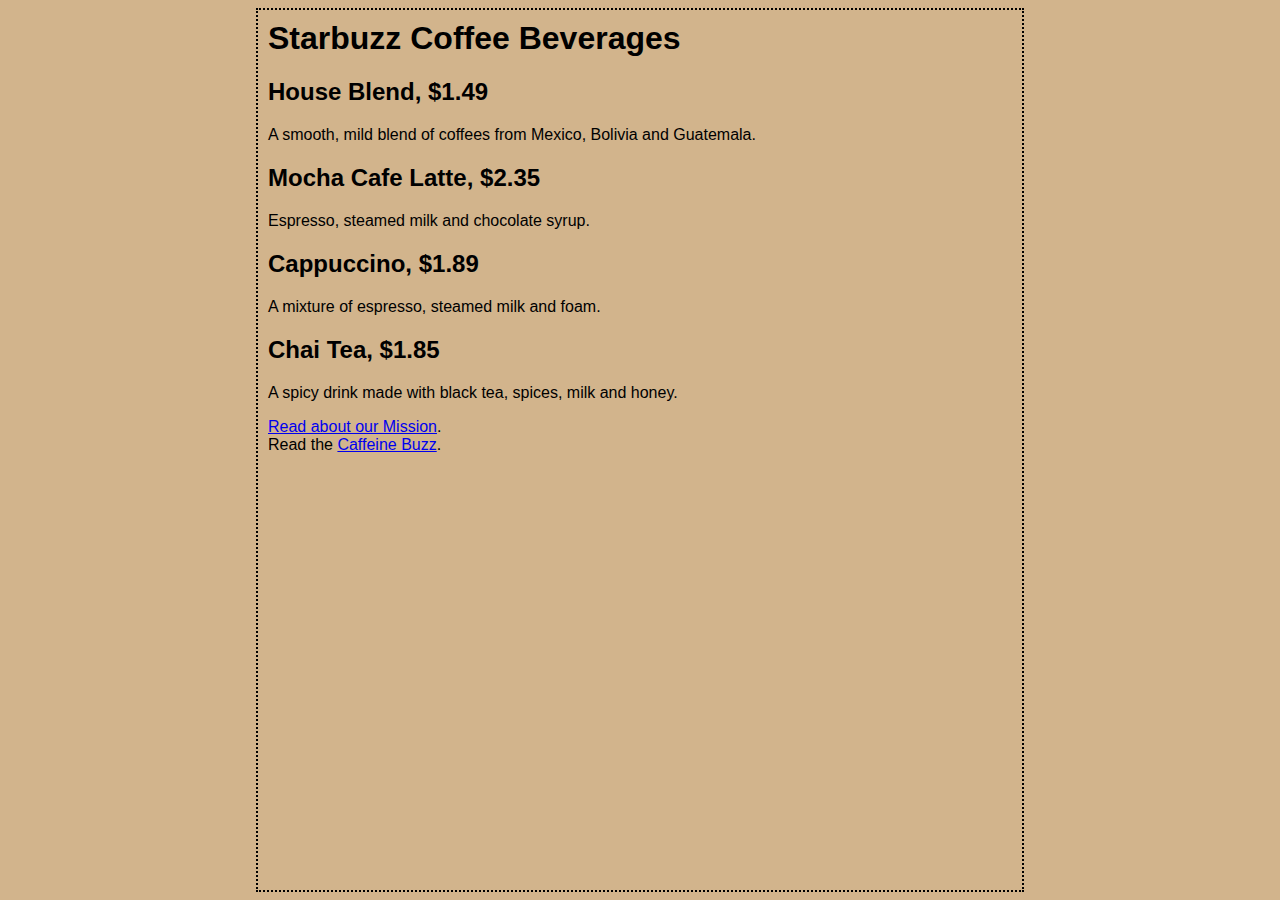
<file: chapter4/index.html>
<html>
  <head>
    <title>Starbuzz Coffee</title>
    <style type="text/css">
      body {
        background-color: #d2b48c;
        margin-left: 20%;
        margin-right: 20%;
        border: 2px dotted black;
        padding: 10px 10px 10px 10px;
        font-family: sans-serif;
      }
    </style>
  </head>

  <body>
    <h1>Starbuzz Coffee Beverages</h1>
    <h2>House Blend, $1.49</h2>
    <p>A smooth, mild blend of coffees from Mexico, 
          Bolivia and Guatemala.</p>

    <h2>Mocha Cafe Latte, $2.35</h2>
    <p>Espresso, steamed milk and chocolate syrup.</p>

    <h2>Cappuccino, $1.89</h2>
    <p>A mixture of espresso, steamed milk and foam.</p>

    <h2 id="chai">Chai Tea, $1.85</h2>
    <p>A spicy drink made with black tea, spices, 
           milk and honey.</p>

	<p>
		<a href="mission.html">Read about our Mission</a>.
		<br>
		Read the <a target="_blank" href="http://wickedlysmart.com/buzz/#Coffee"
		            title="Read all about caffeine on the Buzz">Caffeine Buzz</a>.
	</p>
  </body>
</html>
</file>
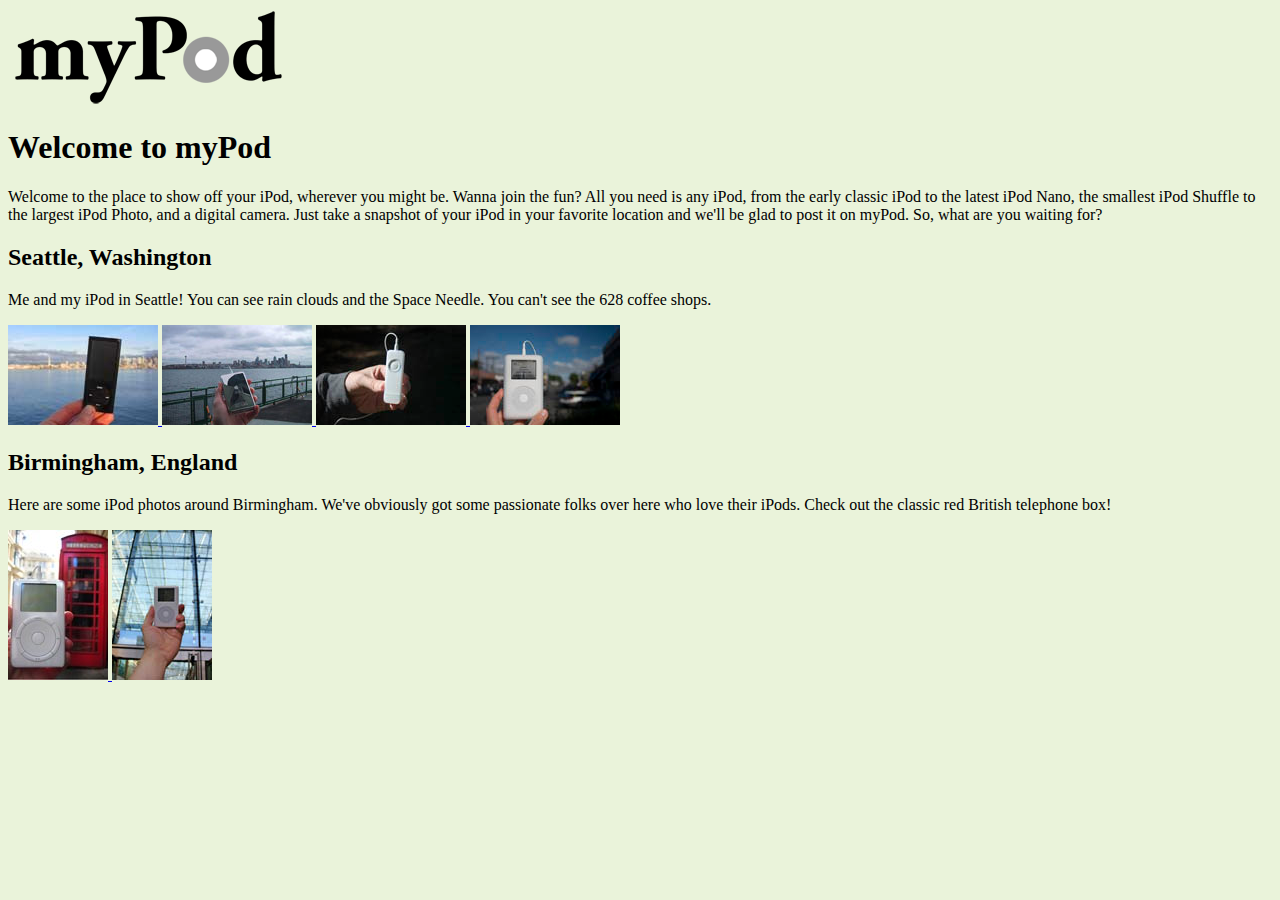
<file: chapter5/index.html>
<html>

<head>
    <title>myPod</title>
    <style type="text/css">
        body {
            background-color: #eaf3da;
        }
    </style>
</head>

<body>

    <p>
        <img src="logo/mypod.png" alt="myPod logo" >
    </p>

    <h1>Welcome to myPod</h1>
    <p>
        Welcome to the place to show off your iPod, wherever you might be.
        Wanna join the fun? All you need is any iPod, from the early classic
        iPod to the latest iPod Nano, the smallest iPod Shuffle to the largest
        iPod Photo, and a digital camera. Just take a snapshot of your iPod in
        your favorite location and we'll be glad to post it on myPod. So, what
        are you waiting for?
    </p>

    <h2>Seattle, Washington</h2>
    <p>
        Me and my iPod in Seattle! You can see rain clouds and the
        Space Needle. You can't see the 628 coffee shops.
    </p>
    <p>
        <a href="html/seattle_video_med.html">
            <img src="./thumbnails/seattle_video_med.jpg" alt="My video iPod in Seattle, WA">
        </a>
        <a href="html/seattle_classic.html">
            <img src="thumbnails/seattle_classic.jpg" alt="A classic iPod in Seattle, WA">
        </a>
        <a href="html/seattle_shuffle.html">
            <img src="thumbnails/seattle_shuffle.jpg" alt="A iPod Shuffle in Seattle, WA">
        </a>
        <a href="html/seattle_downtown.html">
            <img src="thumbnails/seattle_downtown.jpg" alt="An iPod in downtown Seattle, WA">
        </a>
    </p>

    <h2>Birmingham, England</h2>
    <p>
        Here are some iPod photos around Birmingham. We've obviously got some
        passionate folks over here who love their iPods. Check out the classic
        red British telephone box!
    </p>

    <p>
        <a href="html/britain.html">
            <img src="thumbnails/britain.jpg" alt="An iPod in Birmingham at a telephone box">
        </a>
        <a href="html/applestore.html">
            <img src="thumbnails/applestore.jpg" alt="An iPod at the Birmingham Apple store">
        </a>
    </p>

</body>

</html>
</file>
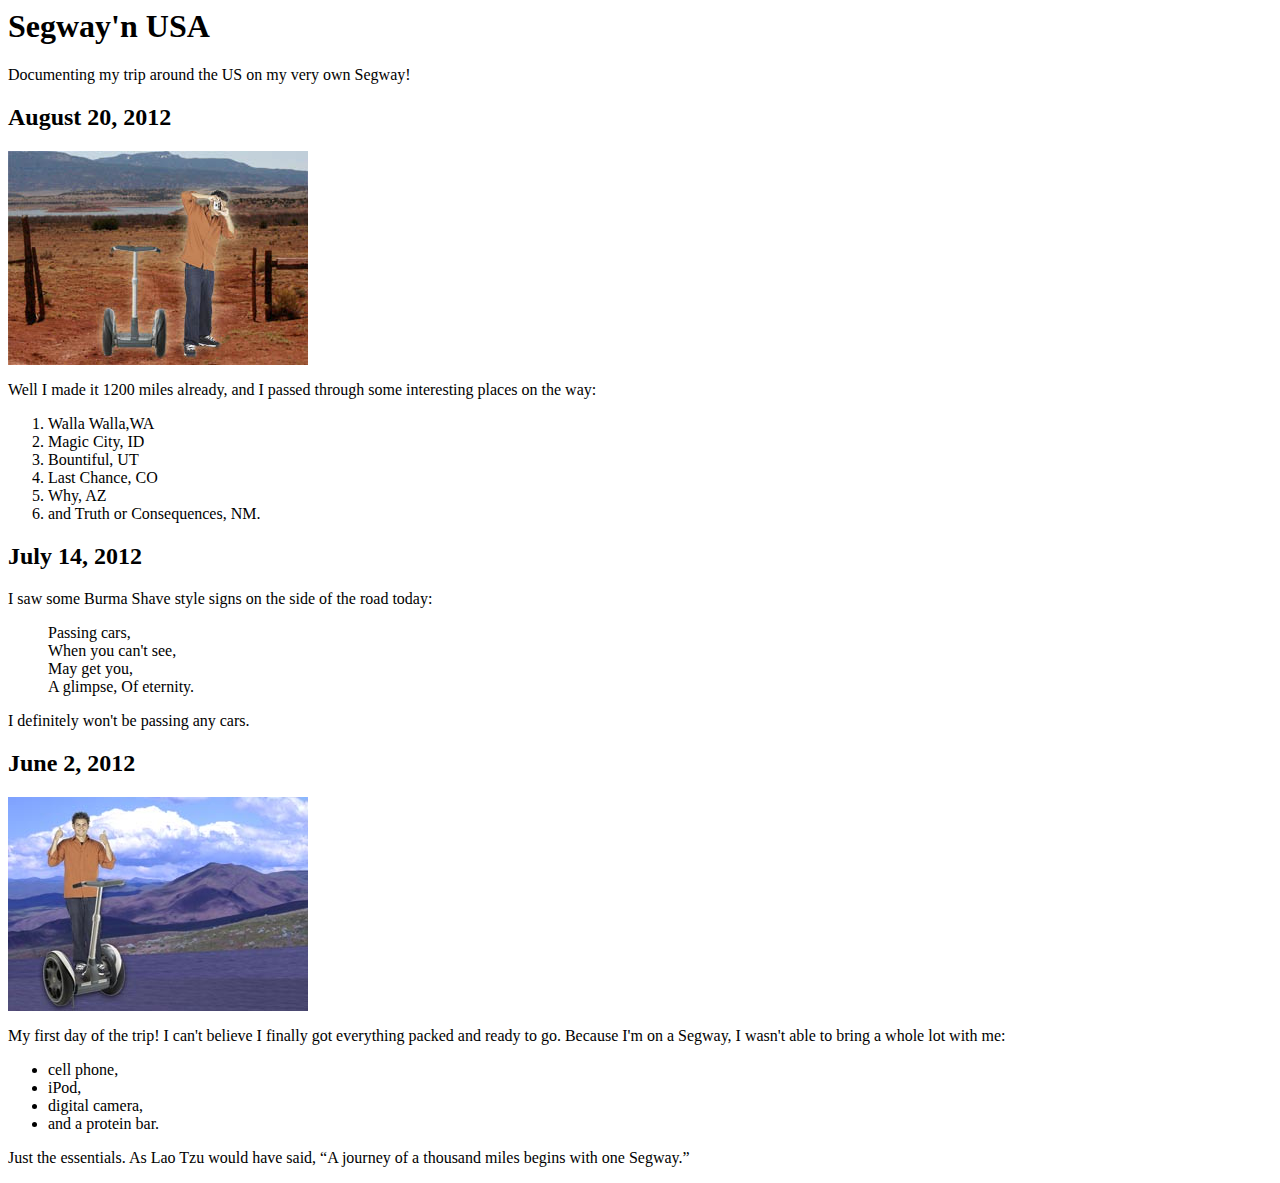
<file: journal.html>
<html>

<head>
    <title>Segway'n USA</title>
</head>

<body>

    <h1>Segway'n USA</h1>
    <p>
        Documenting my trip around the US on my very own Segway!
    </p>

    <h2>August 20, 2012</h2>
    <img src="images/segway2.jpg">
    <p>
        Well I made it 1200 miles already, and I passed
        through some interesting places on the way:
    </p>
    <ol>
        <li>Walla Walla,WA</li>
        <li>Magic City, ID</li>
        <li>Bountiful, UT</li>
        <li>Last Chance, CO</li>
        <li>Why, AZ</li>
        <li>and Truth or Consequences, NM.</li>
    </ol>

    <h2>July 14, 2012</h2>
    <p>
        I saw some Burma Shave style signs on the side of the
        road today:
    </p>
    <blockquote>
        Passing cars,<br>
        When you can't see,<br>
        May get you,<br>
        A glimpse,
        Of eternity.<br>
    </blockquote>
    <p>
        I definitely won't be passing
        any cars.
    </p>

    <h2>June 2, 2012</h2>
    <img src="images/segway1.jpg">
    <p>
        My first day of the trip! I can't believe I finally got
        everything packed and ready to go. Because I'm on a Segway,
        I wasn't able to bring a whole lot with me: 
    </p>
    <ul>
        <li>cell phone,</li>
        <li>iPod,</li>
        <li>digital camera,</li>
        <li>and a protein bar.</li>

    </ul>       
<p>
        Just the essentials. As
        Lao Tzu would have said, <q>A journey of a thousand miles begins
        with one Segway.</q>
    </p>        
</body>
</file>
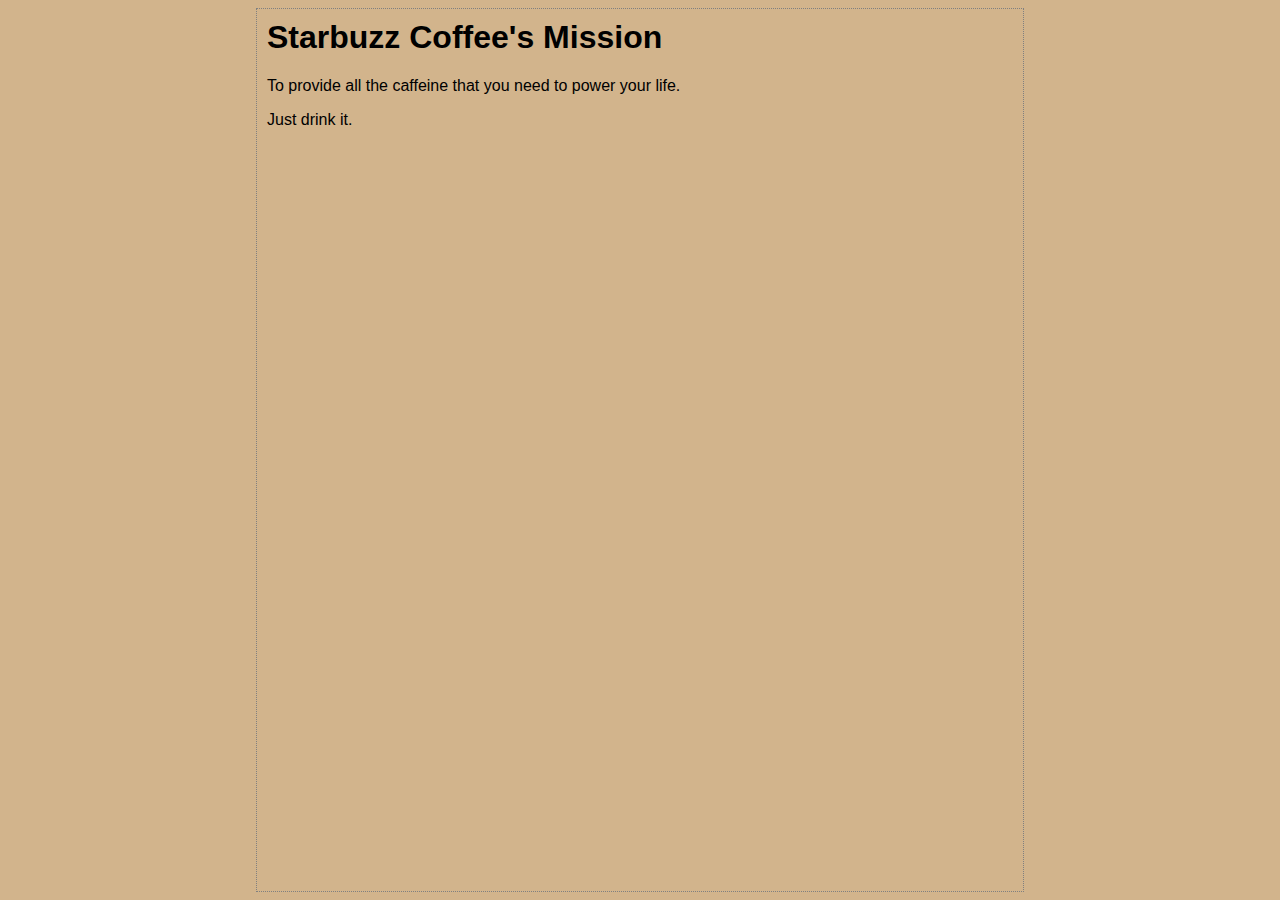
<file: chapter4/mission.html>
<html>
  <head>
    <title>Starbuzz Coffee's Mission</title>
    <style type="text/css">
      body {
        background-color: #d2b48c;
        margin-left: 20%;
        margin-right: 20%;
        border: 1px dotted gray;
        padding: 10px 10px 10px 10px;
        font-family: sans-serif;
      }
    </style>
  </head>
  <body>
    <h1>Starbuzz Coffee's Mission</h1>
    <p>To provide all the caffeine that you need to power your life.</p>
    <p>Just drink it.</p>
  </body>
</html>
</file>
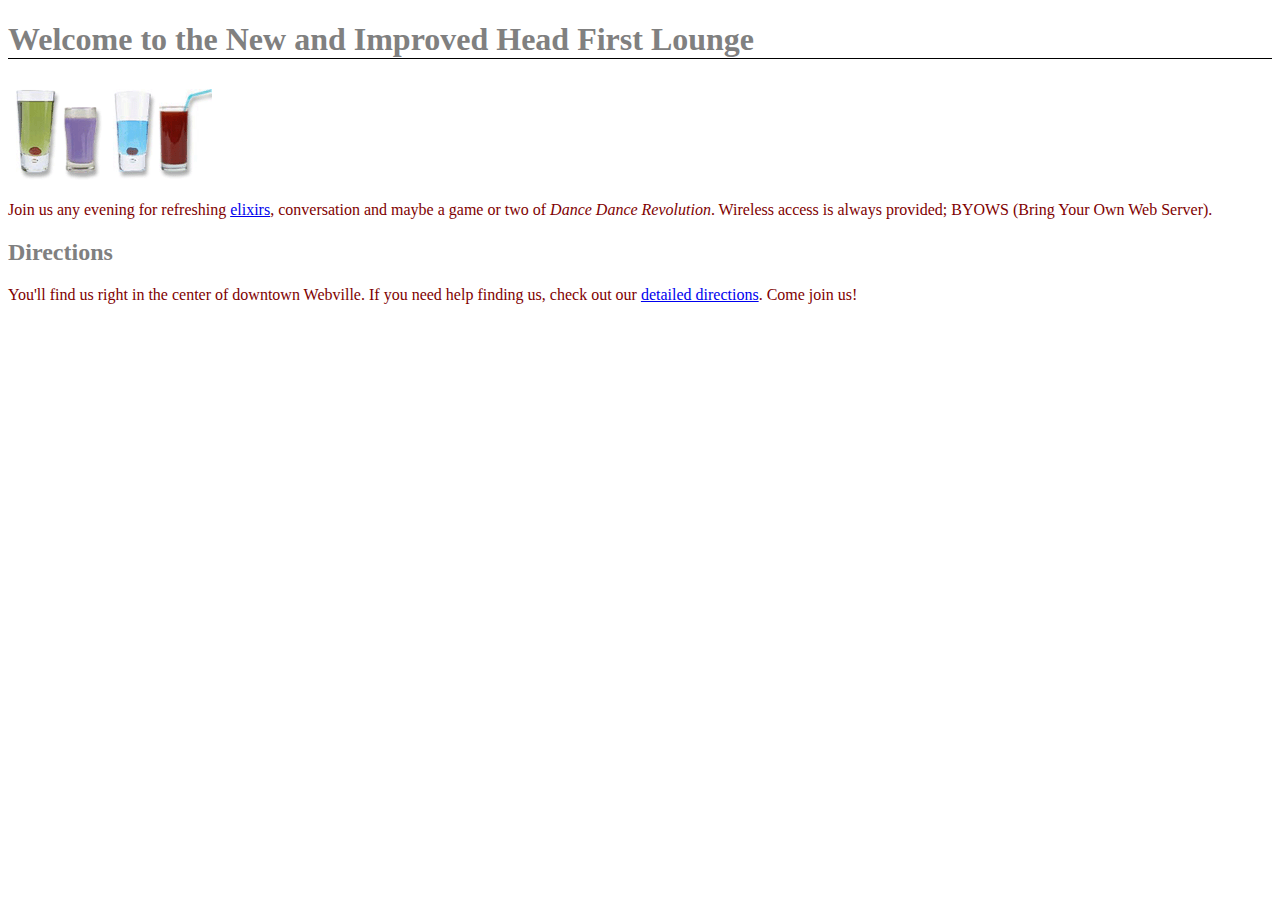
<file: chapter7/lounge-complete.html>
<!doctype html>
<html>
  <head>
    <meta charset="utf-8">
    <title>Head First Lounge</title>
	<link type="text/css" rel="stylesheet" href="lounge.css">
  </head>
  <body>
    <h1>Welcome to the New and Improved Head First Lounge</h1>
	<p>
    	<img src="images/drinks.gif" alt="Drinks">
	</p>
    <p>
      Join us any evening for refreshing 
      <a href="beverages/elixir.html">elixirs</a>, 
      conversation and maybe a game or two of 
      <em>Dance Dance Revolution</em>.  
      Wireless access is always provided;  
      BYOWS (Bring Your Own Web Server).
    </p>
    <h2>Directions</h2>
    <p>
      You'll find us right in the center 
      of downtown Webville.  If you need help finding
      us, check out our 
      <a href="about/directions.html">detailed directions</a>. 
      Come join us!
    </p>
  </body>
</html>
</file>
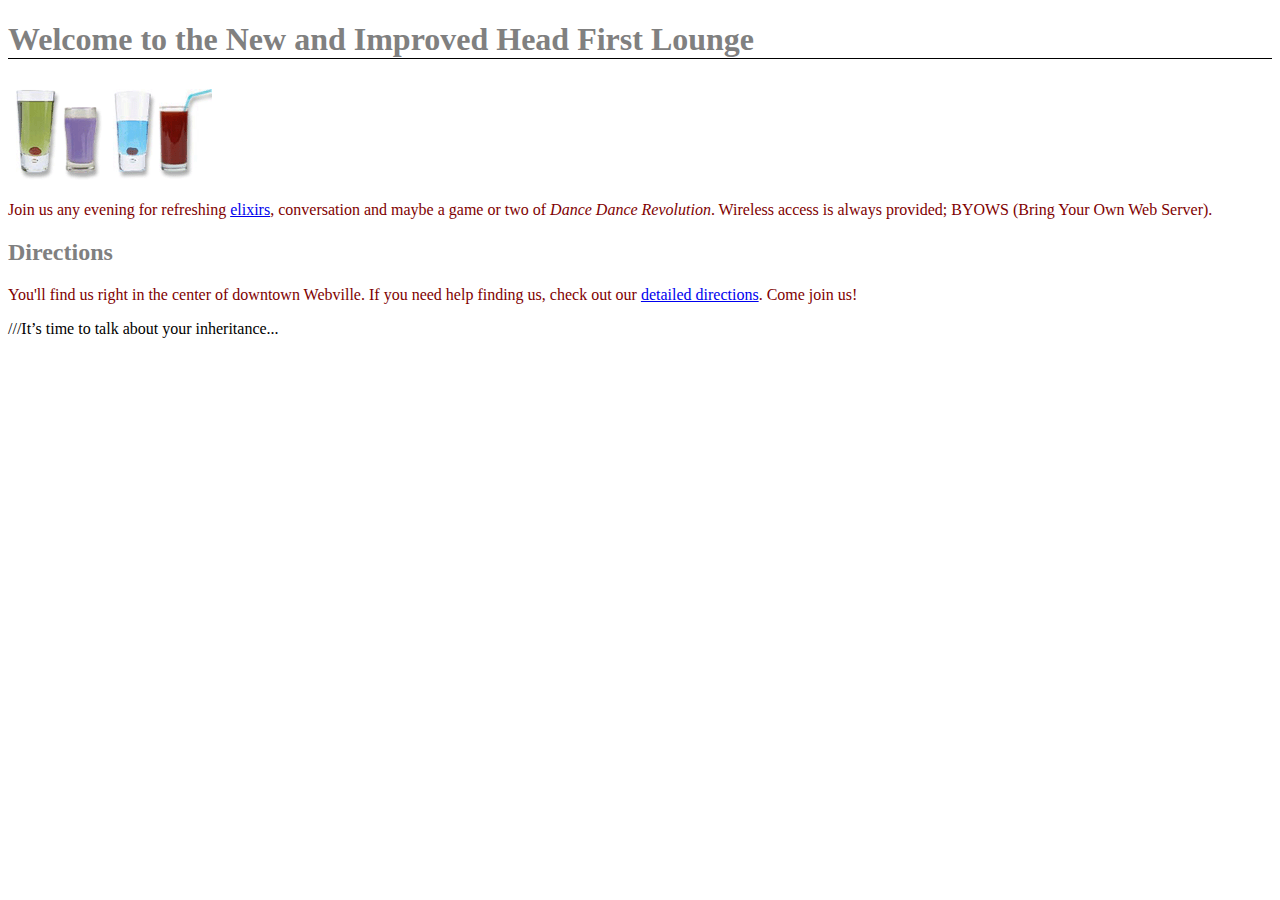
<file: chapter7/lounge.html>
<!doctype html>
<html>

<head>
  <meta charset="utf-8">
  <title>Head First Lounge</title>
  <link type="text/css" rel="stylesheet" href="lounge.css">
</head>

<body>
  <h1>Welcome to the New and Improved Head First Lounge</h1>
  <p>
    <img src="images/drinks.gif" alt="Drinks">
  </p>
  <p>
    Join us any evening for refreshing
    <a href="beverages/elixir.html">elixirs</a>,
    conversation and maybe a game or two of
    <em>Dance Dance Revolution</em>.
    Wireless access is always provided;
    BYOWS (Bring Your Own Web Server).
  </p>
  <h2>Directions</h2>
  <p>
    You'll find us right in the center
    of downtown Webville. If you need help finding
    us, check out our
    <a href="about/directions.html">detailed directions</a>.
    Come join us!
  </p>
</body>

</html>







///It’s time to talk about your inheritance...
</file>
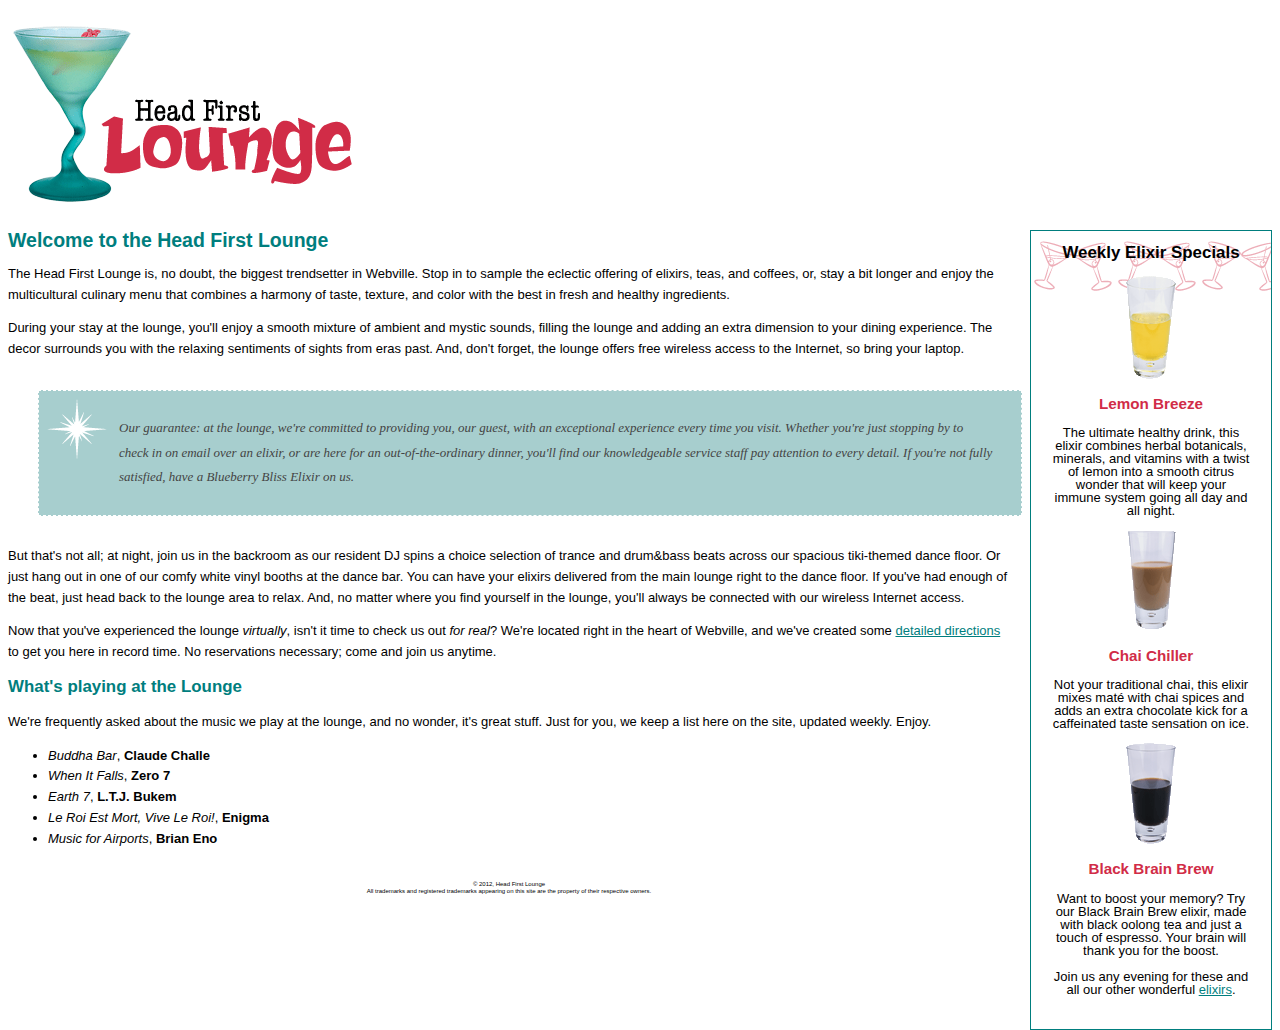
<file: chapter10/lounge-complete/lounge.html>
<!DOCTYPE html>
<html> 
  <head>
    <meta charset="utf-8">
    <title>Head First Lounge</title>
    <link type="text/css" rel="stylesheet" href="lounge.css">
  </head>
  <body>
    <p><img src="images/logo.gif" alt="Head First Lounge"></p>
    <div id="elixirs">
      <h2>Weekly Elixir Specials</h2>
      <p>
        <img src="images/yellow.gif" alt="Lemon Breeze Elixir">
      </p>
      <h3>Lemon Breeze</h3>
      <p>
        The ultimate healthy drink, this elixir combines
        herbal botanicals, minerals, and vitamins with
        a twist of lemon into a smooth citrus wonder
        that will keep your immune system going all
        day and all night.
      </p>

      <p>
        <img src="images/chai.gif" alt="Chai Chiller Elixir">
      </p>
      <h3>Chai Chiller</h3>
      <p>
        Not your traditional chai, this elixir mixes mat&eacute;
        with chai spices and adds an extra chocolate kick for
        a caffeinated taste sensation on ice.
      </p>

      <p>
        <img src="images/black.gif" alt="Black Brain Brew Elixir">
      </p>
      <h3>Black Brain Brew</h3>
      <p>
        Want to boost your memory?  Try our Black Brain Brew
        elixir, made with black oolong tea and just a touch
        of espresso.  Your brain will thank you for the boost.
      </p>

      <p>
        Join us any evening for these and all our 
        other wonderful 
        <a href="beverages/elixir.html" 
           title="Head First Lounge Elixirs">elixirs</a>.
      </p>
    </div>

    <h1>Welcome to the Head First Lounge</h1>
    <p>
      The Head First Lounge is, no doubt, the biggest trendsetter in Webville. 
      Stop in to sample the eclectic offering of elixirs, teas, and coffees,
      or, stay a bit longer and enjoy the multicultural culinary menu that 
      combines a harmony of taste, texture, and color with the best in fresh
      and healthy ingredients.  
    </p>

    <p>
      During your stay at the lounge, you'll enjoy a smooth mixture of 
      ambient and mystic sounds, filling the lounge and adding an extra dimension 
      to your dining experience. The decor surrounds you with the relaxing sentiments 
      of sights from eras past. And, don't forget, the lounge offers free wireless 
      access to the Internet, so bring your laptop.  
    </p>

    <p id="guarantee">
      Our guarantee: at the lounge, we're committed to providing you, 
      our guest, with an exceptional experience every time you visit. 
      Whether you're just stopping by to check in on email over an 
      elixir, or are here for an out-of-the-ordinary dinner, you'll 
      find our knowledgeable service staff pay attention to every detail. 
      If you're not fully satisfied, have a Blueberry Bliss Elixir on us.
    </p>

    <p>
      But that's not all; at night, join us in the backroom as our resident 
      DJ spins a choice selection of trance and drum&amp;bass beats across 
      our spacious tiki-themed dance floor. Or just hang out in one of our 
      comfy white vinyl booths at the dance bar. You can have your elixirs 
      delivered from the main lounge right to the dance floor. If you've 
      had enough of the beat, just head back to the lounge area to relax.
      And, no matter where you find yourself in the lounge, you'll always be 
      connected with our wireless Internet access.
    </p>

    <p>
      Now that you've experienced the lounge <em>virtually</em>, isn't 
      it time to check us out <em>for real</em>? We're located right
      in the heart of Webville, and we've created some 
      <a href="about/directions.html"
         title="Detailed Directions to the Lounge">detailed directions</a>	
      to get you here in record time. No reservations necessary; 
      come and join us anytime.
    </p>

    <h2>What's playing at the Lounge</h2>
    <p>
      We're frequently asked about the music we play at the lounge, and no wonder, 
      it's great stuff. Just for you, we keep a list here on the site, updated weekly. 
      Enjoy.
    </p>
    <ul>
      <li><span class="cd">Buddha Bar</span>, <span class="artist">Claude Challe</span></li>
      <li><span class="cd">When It Falls</span>, <span class="artist">Zero 7</span></li>
      <li><span class="cd">Earth 7</span>, <span class="artist">L.T.J. Bukem</span></li>
      <li><span class="cd">Le Roi Est Mort, Vive Le Roi!</span>, <span class="artist">Enigma</span></li>
      <li><span class="cd">Music for Airports</span>, <span class="artist">Brian Eno</span></li>
    </ul>

    <div id="footer">
      <small>
        &copy; 2012, Head First Lounge<br>
        All trademarks and registered trademarks appearing on this site are 
        the property of their respective owners.
      </small>
    </div>
  </body>
</html>
</file>
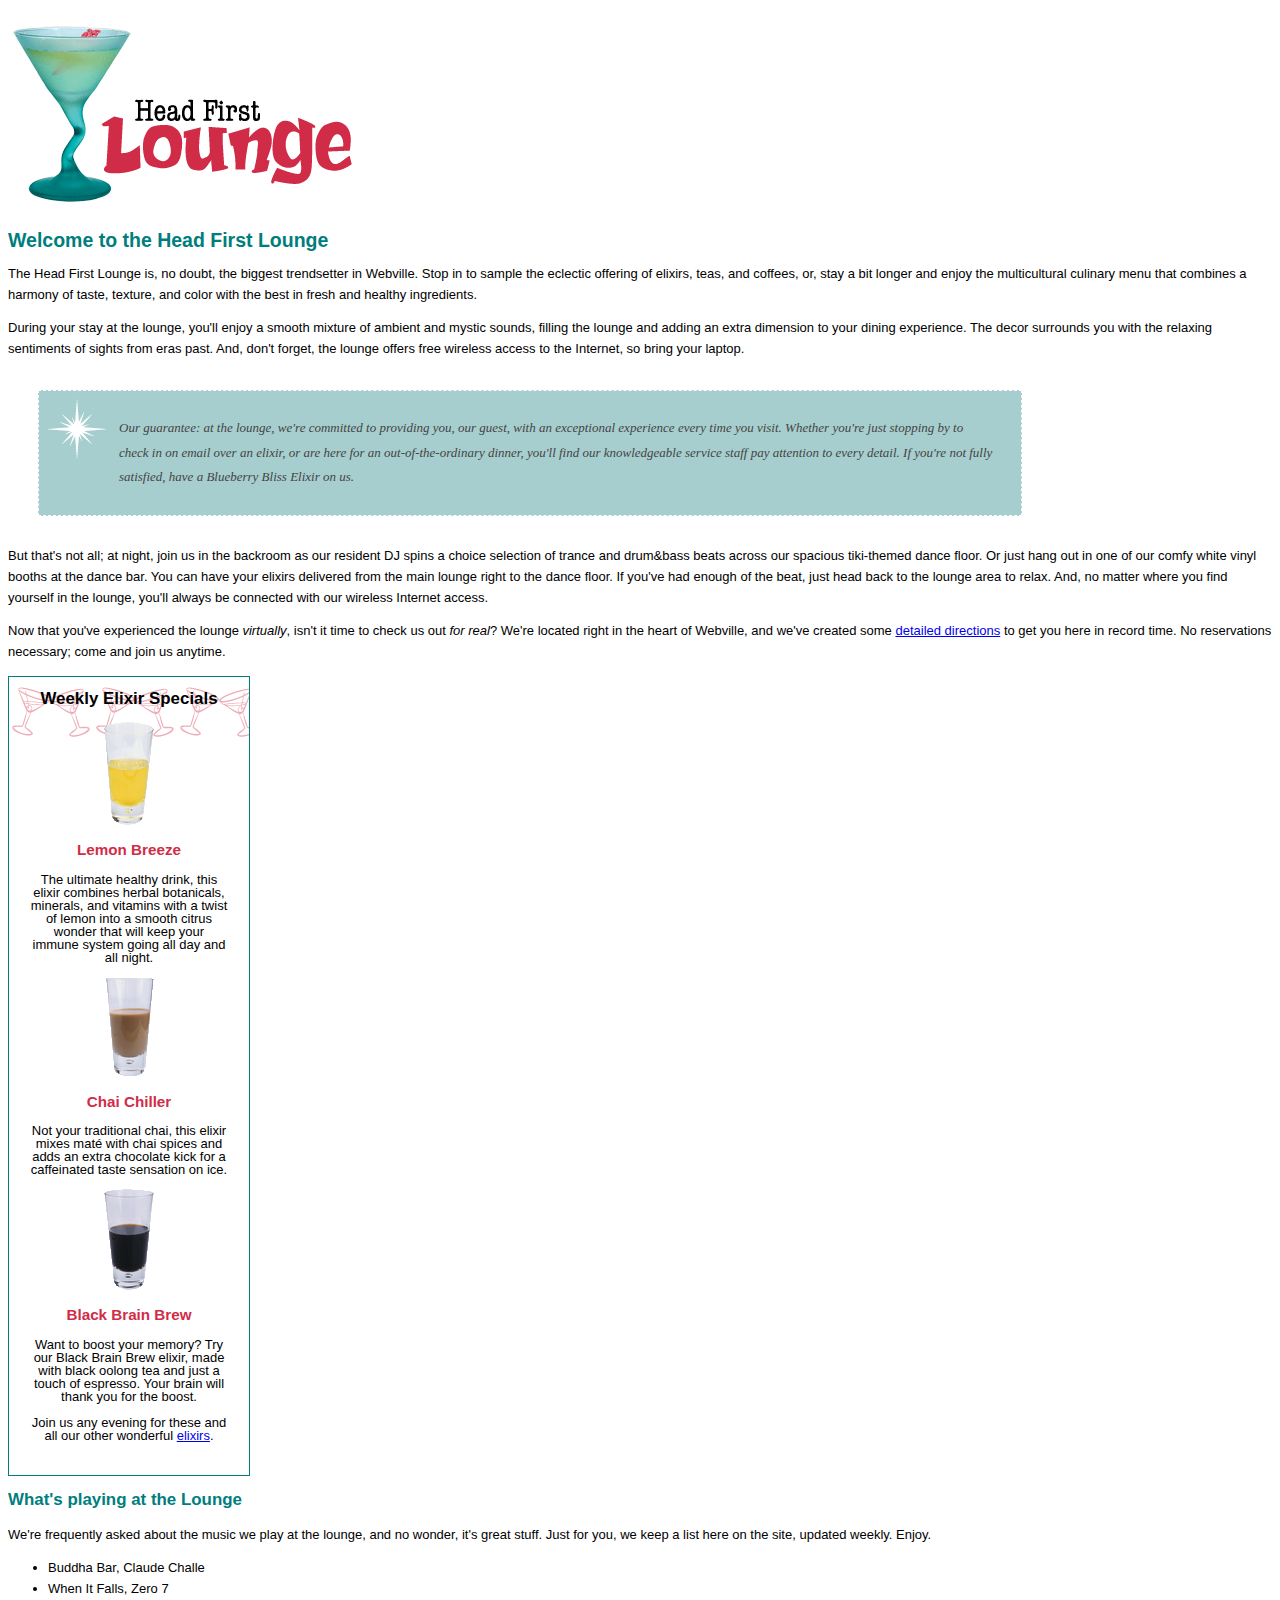
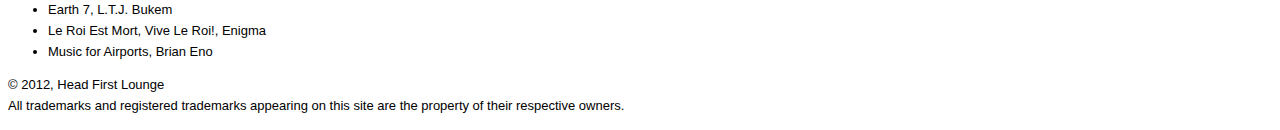
<file: chapter10/lounge/lounge.html>
<!DOCTYPE html>
<html>

<head>
  <meta charset="utf-8">
  <title>Head First Lounge</title>
  <link type="text/css" rel="stylesheet" href="lounge.css" media="screen">
</head>

<body>
  <p><img src="images/logo.gif" alt="Head First Lounge"></p>
  <h1>Welcome to the Head First Lounge</h1>
  <p>
    The Head First Lounge is, no doubt, the biggest trendsetter in Webville.
    Stop in to sample the eclectic offering of elixirs, teas, and coffees,
    or, stay a bit longer and enjoy the multicultural culinary menu that
    combines a harmony of taste, texture, and color with the best in fresh
    and healthy ingredients.
  </p>

  <p>
    During your stay at the lounge, you'll enjoy a smooth mixture of
    ambient and mystic sounds, filling the lounge and adding an extra dimension
    to your dining experience. The decor surrounds you with the relaxing sentiments
    of sights from eras past. And, don't forget, the lounge offers free wireless
    access to the Internet, so bring your laptop.
  </p>

  <p id="guarantee">
    Our guarantee: at the lounge, we're committed to providing you,
    our guest, with an exceptional experience every time you visit.
    Whether you're just stopping by to check in on email over an
    elixir, or are here for an out-of-the-ordinary dinner, you'll
    find our knowledgeable service staff pay attention to every detail.
    If you're not fully satisfied, have a Blueberry Bliss Elixir on us.
  </p>

  <p>
    But that's not all; at night, join us in the backroom as our resident
    DJ spins a choice selection of trance and drum&amp;bass beats across
    our spacious tiki-themed dance floor. Or just hang out in one of our
    comfy white vinyl booths at the dance bar. You can have your elixirs
    delivered from the main lounge right to the dance floor. If you've
    had enough of the beat, just head back to the lounge area to relax.
    And, no matter where you find yourself in the lounge, you'll always be
    connected with our wireless Internet access.
  </p>

  <p>
    Now that you've experienced the lounge <em>virtually</em>, isn't
    it time to check us out <em>for real</em>? We're located right
    in the heart of Webville, and we've created some
    <a href="about/directions.html" title="Detailed Directions to the Lounge">detailed directions</a>
    to get you here in record time. No reservations necessary;
    come and join us anytime.
  </p>

  <div id="elixirs">


    <h2>Weekly Elixir Specials</h2>
    <p>
      <img src="images/yellow.gif" alt="Lemon Breeze Elixir">
    </p>
    <h3>Lemon Breeze</h3>
    <p>
      The ultimate healthy drink, this elixir combines
      herbal botanicals, minerals, and vitamins with
      a twist of lemon into a smooth citrus wonder
      that will keep your immune system going all
      day and all night.
    </p>

    <p>
      <img src="images/chai.gif" alt="Chai Chiller Elixir">
    </p>
    <h3>Chai Chiller</h3>
    <p>
      Not your traditional chai, this elixir mixes mat&eacute;
      with chai spices and adds an extra chocolate kick for
      a caffeinated taste sensation on ice.
    </p>

    <p>
      <img src="images/black.gif" alt="Black Brain Brew Elixir">
    </p>
    <h3>Black Brain Brew</h3>
    <p>
      Want to boost your memory? Try our Black Brain Brew
      elixir, made with black oolong tea and just a touch
      of espresso. Your brain will thank you for the boost.
    </p>

    <p>
      Join us any evening for these and all our
      other wonderful
      <a href="beverages/elixir.html" title="Head First Lounge Elixirs">elixirs</a>.
    </p>
  </div>
  <h2>What's playing at the Lounge</h2>
  <p>
    We're frequently asked about the music we play at the lounge, and no wonder,
    it's great stuff. Just for you, we keep a list here on the site, updated weekly.
    Enjoy.
  </p>
  <ul>
    <li>Buddha Bar, Claude Challe</li>
    <li>When It Falls, Zero 7</li>
    <li>Earth 7, L.T.J. Bukem</li>
    <li>Le Roi Est Mort, Vive Le Roi!, Enigma</li>
    <li>Music for Airports, Brian Eno</li>
  </ul>

  <p id="footer">
    &copy; 2012, Head First Lounge<br>
    All trademarks and registered trademarks appearing on this site are
    the property of their respective owners.
  </p>
</body>

</html>
</file>
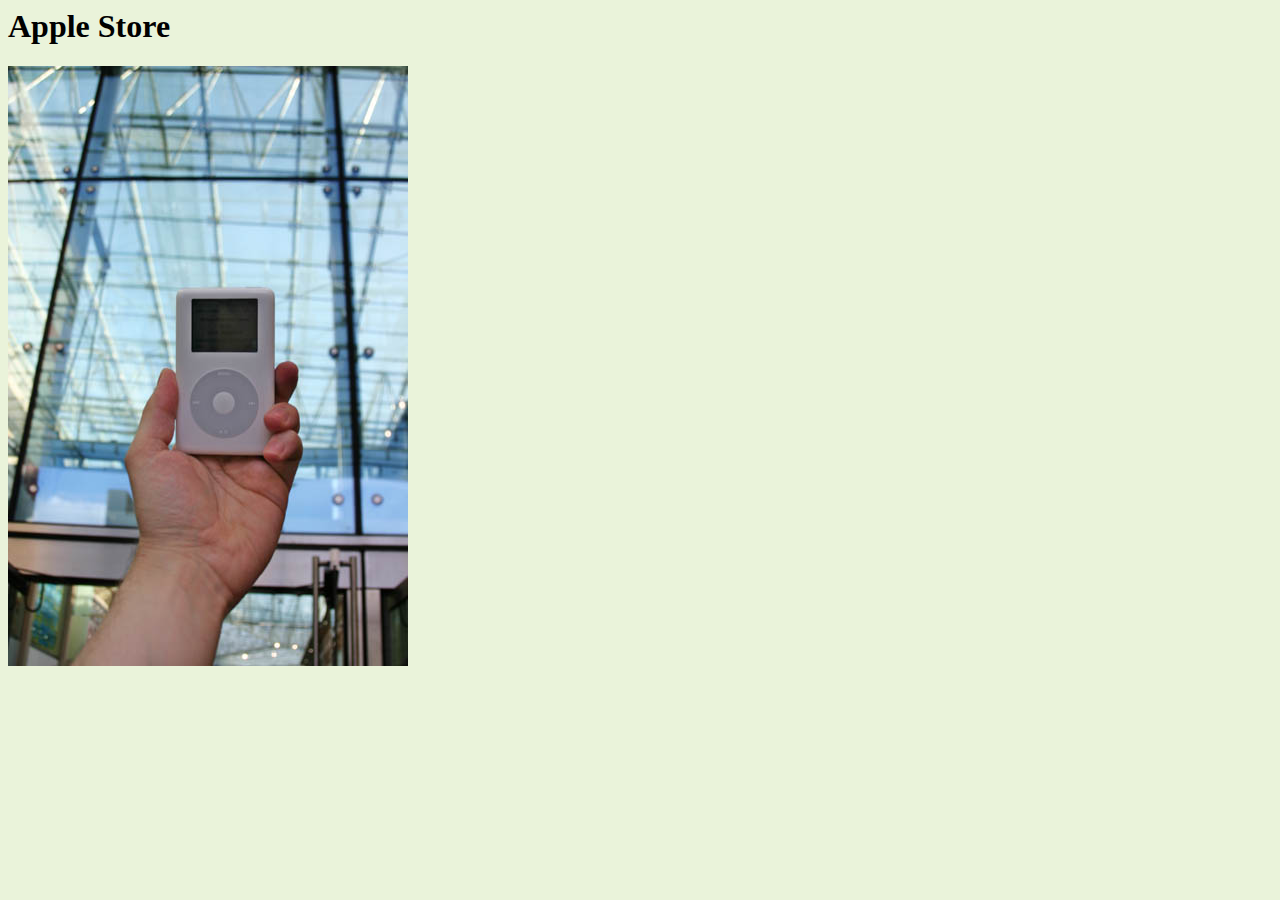
<file: chapter5/html/applestore.html>
<html>
  <head>
    <title>myPod: Apple Store</title>
    <style type="text/css"> body { background-color: #eaf3da; } </style>
  </head>
  <body>
    <h1>Apple Store</h1>
    <p>
      <img src="../photos/applestore.jpg" alt="An iPod at the Birmingham Apple store">
    </p>
 </body>
</html>
</file>
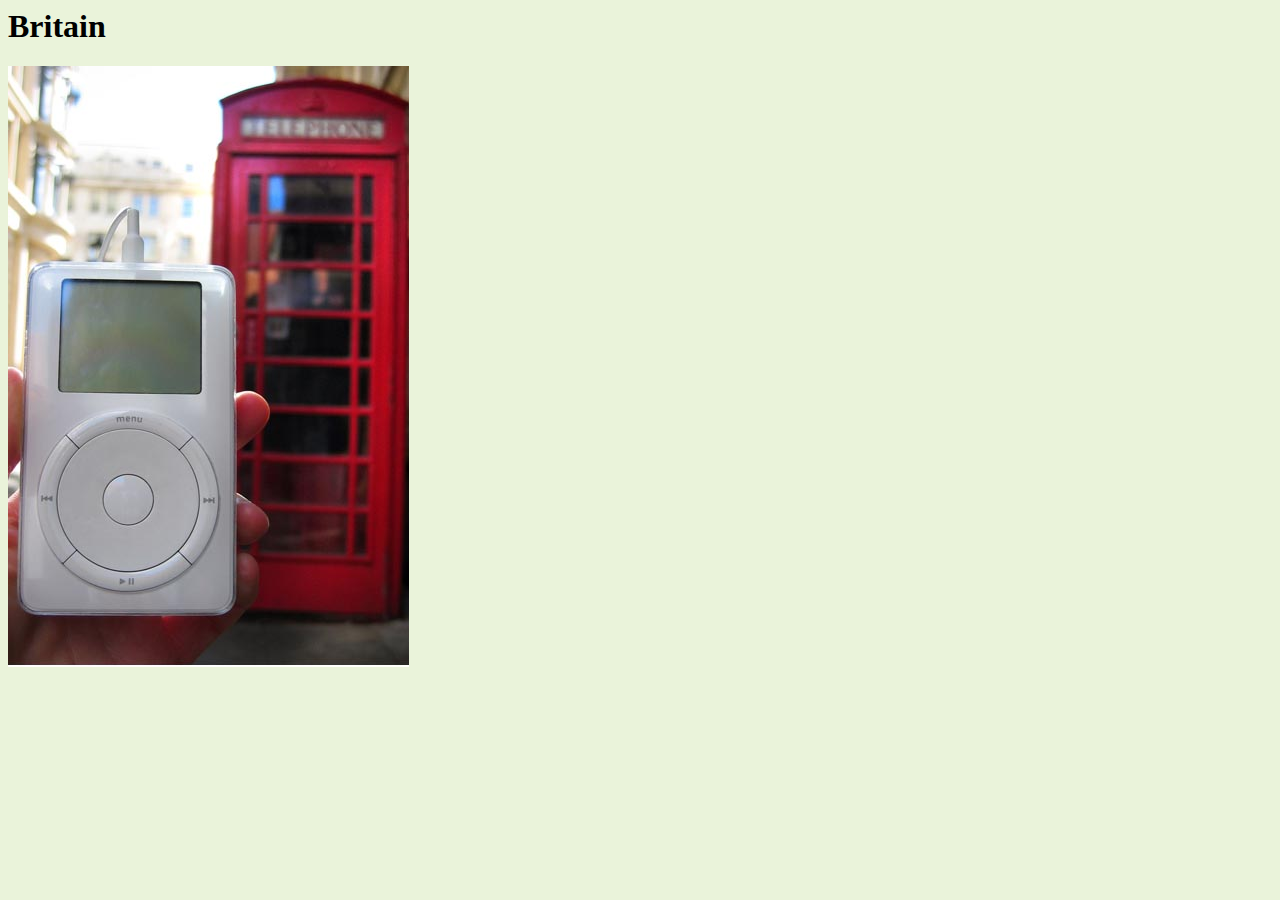
<file: chapter5/html/britain.html>
<html>
  <head>
    <title>myPod: Britain</title>
    <style type="text/css"> body { background-color: #eaf3da; } </style>
  </head>
  <body>
    <h1>Britain</h1>
    <p>
      <img src="../photos/britain.jpg" alt="An iPod in Birmingham at a telephone box">
    </p>
 </body>
</html>
</file>
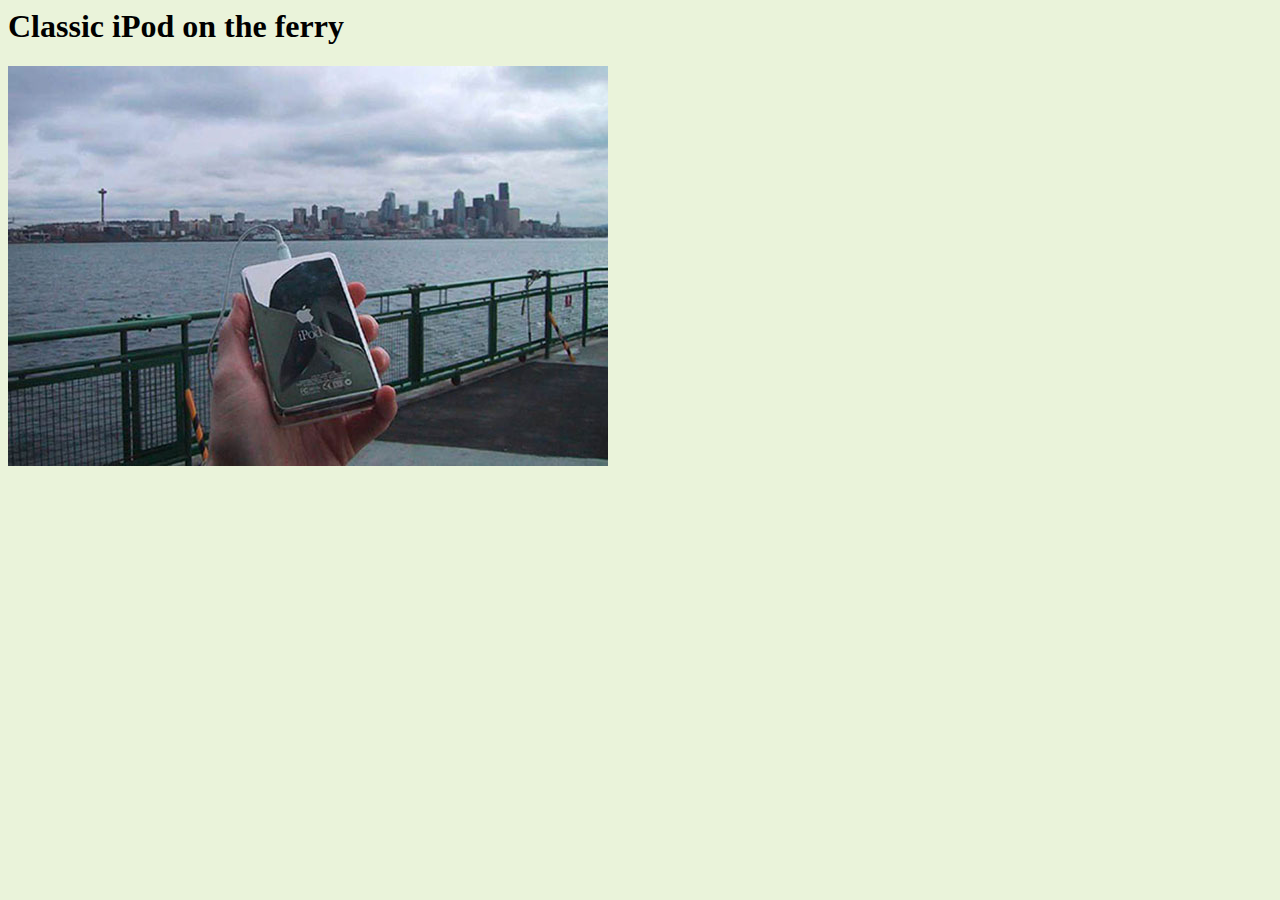
<file: chapter5/html/seattle_classic.html>
<html>
  <head>
    <title>myPod: Classic iPod</title>
    <style type="text/css"> body { background-color: #eaf3da; } </style>
  </head>
  <body>
    <h1>Classic iPod on the ferry</h1>
    <p>
      <img src="../photos/seattle_classic.jpg" alt="A classic iPod in Seattle, WA">
    </p>
 </body>
</html>
</file>
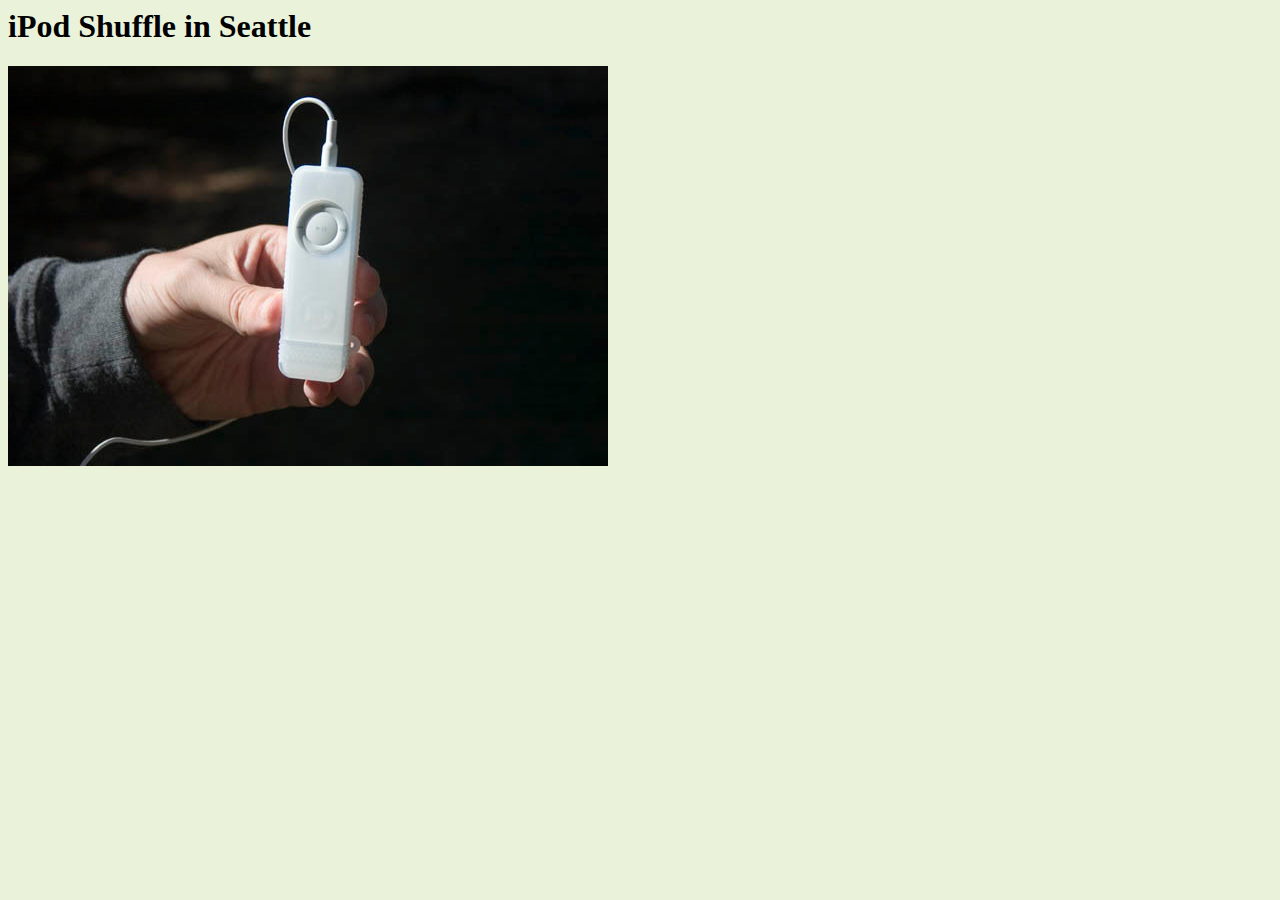
<file: chapter5/html/seattle_shuffle.html>
<html>
  <head>
    <title>myPod: iPod Shuffle</title>
    <style type="text/css"> body { background-color: #eaf3da; } </style>
  </head>
  <body>
    <h1>iPod Shuffle in Seattle</h1>
    <p>
      <img src="../photos/seattle_shuffle.jpg" alt="An iPod Shuffle in Seattle, WA">
    </p>
 </body>
</html>
</file>
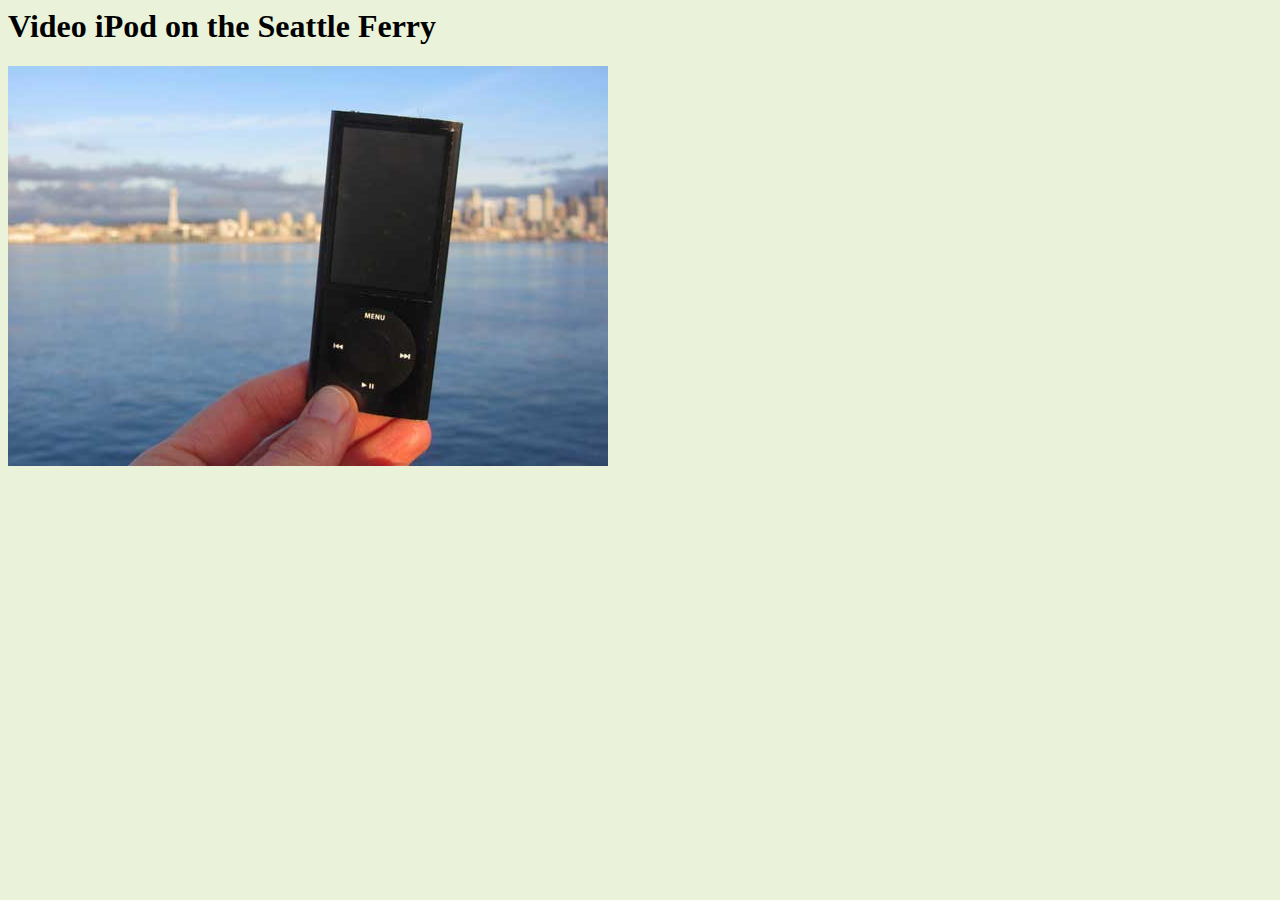
<file: chapter5/html/seattle_video_med.html>
<html>
  <head>
    <title>myPod: Seattle Ferry</title>
    <style type="text/css"> body { background-color: #eaf3da; } </style>
  </head>
  <body>
    <h1>Video iPod on the Seattle Ferry</h1>
    <p>
      <img src="../photos/seattle_video_med.jpg" alt="A video iPod on the ferry">
    </p>
 </body>
</html>
</file>
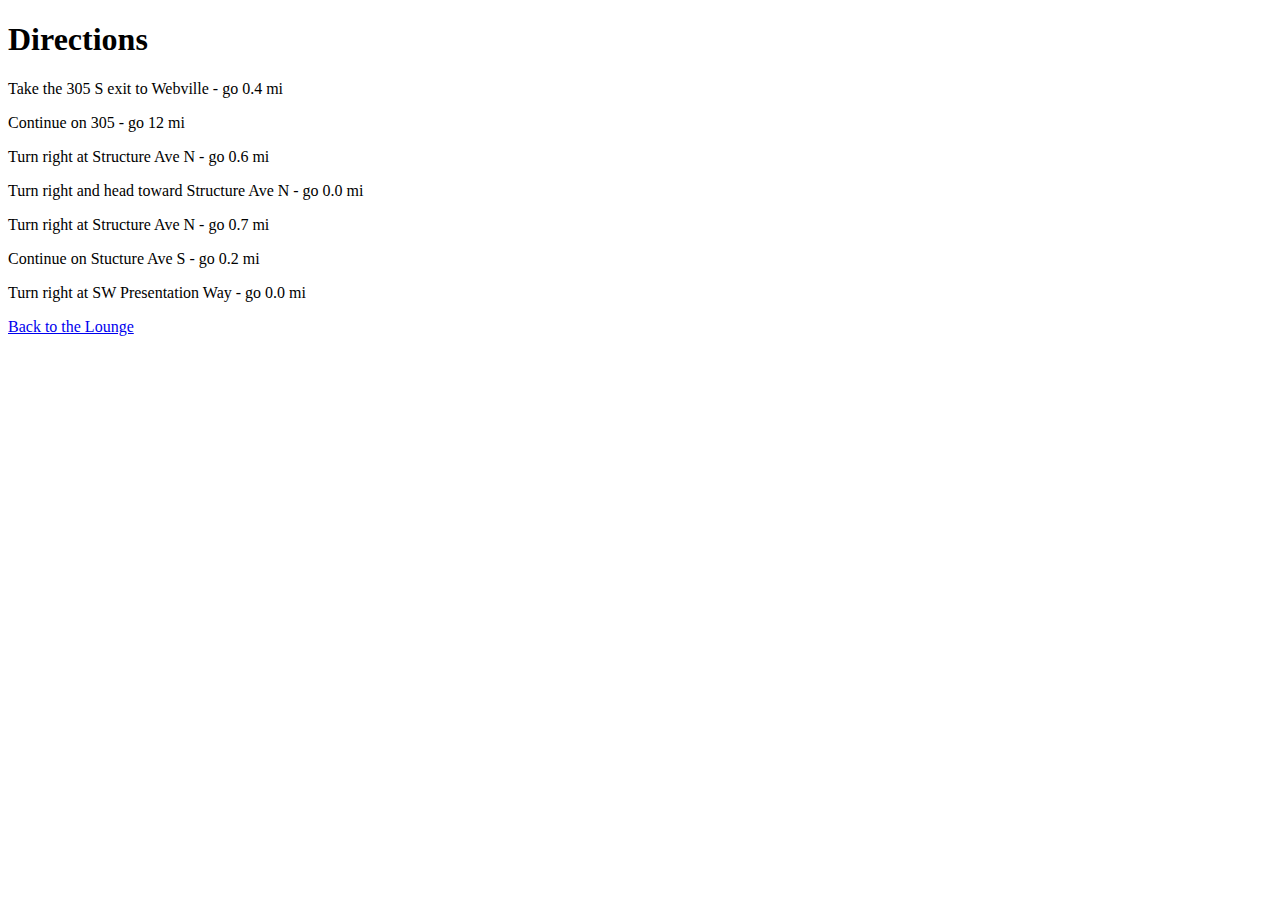
<file: chapter6/about/directions.html>
<!DOCTYPE html>
<html>
  <head>
    <meta charset=“utf-8”>
    <title>Head First Lounge Directions</title>
  </head>
  <body>
    <h1>Directions</h1>
    <p>Take the 305 S exit to Webville - go 0.4 mi</p>
    <p>Continue on 305 - go 12 mi</p>
    <p>Turn right at Structure Ave N - go 0.6 mi</p>
    <p>Turn right and head toward Structure Ave N - go 0.0 mi</p>
    <p>Turn right at Structure Ave N - go 0.7 mi</p>
    <p>Continue on Stucture Ave S - go 0.2 mi</p>
    <p>Turn right at SW Presentation Way - go 0.0 mi</p>
    <p>
      <a href="../lounge.html">Back to the Lounge</a>
    </p>
  </body>
</html>
</file>
<file: chapter7/lounge.css>
body {
    font-family: sans-serif;
}

h1,
h2 {
    color: gray;
}

h1 {
    border-bottom: 1px solid black;
}

p {
    color: maroon;
}

body {
    font-family: serif;
}

p.greentea {

    color: green;
}

p.raspberry {
    color: blue;
}

p.blueberry {
    color: purple;
}
</file>
<file: chapter10/lounge-complete/lounge.css>
body {
  font: small/1.6em Verdana, Helvetica, Arial, sans-serif;
}

h1, h2 {
  color: #007e7e;
}

h1 {
  font-size: 150%;
}

h2 {
  font-size: 130%;
}

#guarantee {
  line-height: 1.9em;
  font-style: italic;
  font-family: Georgia, "Times New Roman", Times, serif;
  color: #444444;
  border: 1px dashed white;
  background-color: #a7cece;
  padding: 25px;
  padding-left: 80px;
  margin: 30px;
  margin-right: 250px;
  background-image: url("images/background.gif");
  background-repeat: no-repeat;
  background-position: top left;
}

#elixirs {
  border: thin solid #007e7e;
  width: 200px;
  padding: 0px 20px 20px 20px;
  margin-left: 20px;
  text-align: center;
  background-image: url("images/cocktail.gif");
  background-repeat: repeat-x;
  line-height: 1;
  float: right;
}

#elixirs h2 {
  color: black;
}

#elixirs h3 {
  color: #d12c47;
}

#footer {
  font-size: 50%;
  text-align: center;
  line-height: normal;
  margin-top: 30px;
}

.cd {
  font-style: italic;
}

.artist {
  font-weight: bold;
}

a:link {
  color: #007e7e;
}

a:visited {
  color: #333333;
}

#elixirs a:link {
  color: #007e7e;
}

#elixirs a:visited {
  color: #333333;
}

#elixirs a:hover {
  background: #f88396;
  color: #0d5353;
}
</file>
<file: chapter10/lounge/lounge.css>
body {
  font-size:           small;
  font-family:         Verdana, Helvetica, Arial, sans-serif;
  line-height:         1.6em;
}

h1, h2 {
  color:               #007e7e;
}

h1 {
  font-size:           150%;
}

h2 {
  font-size:           130%;
}

#guarantee {
  line-height:         1.9em;
  font-style:          italic;
  font-family:         Georgia, "Times New Roman", Times, serif;
  color:               #444444;
  border-color:        white;
  border-width:        1px;
  border-style:        dashed;
  background-color:    #a7cece;
  padding:             25px;
  padding-left:        80px;
  margin:              30px;
  margin-right:        250px;
  background-image:    url("images/background.gif");
  background-repeat:   no-repeat;
  background-position: top left;
}

#elixirs {
  line-height: 1;

  border-width: thin;
  border-style: solid;
  border-color: #007e7e;
  width: 200px;

  padding: 20px;
  padding-top: 0px;

  text-align: center;

  background-image: url(images/cocktail.gif);
  background-repeat: repeat-x;
}

#elixirs h2 {
  color: black;
}

#elixirs h3 {
  color: #d12c47;
}
</file>
